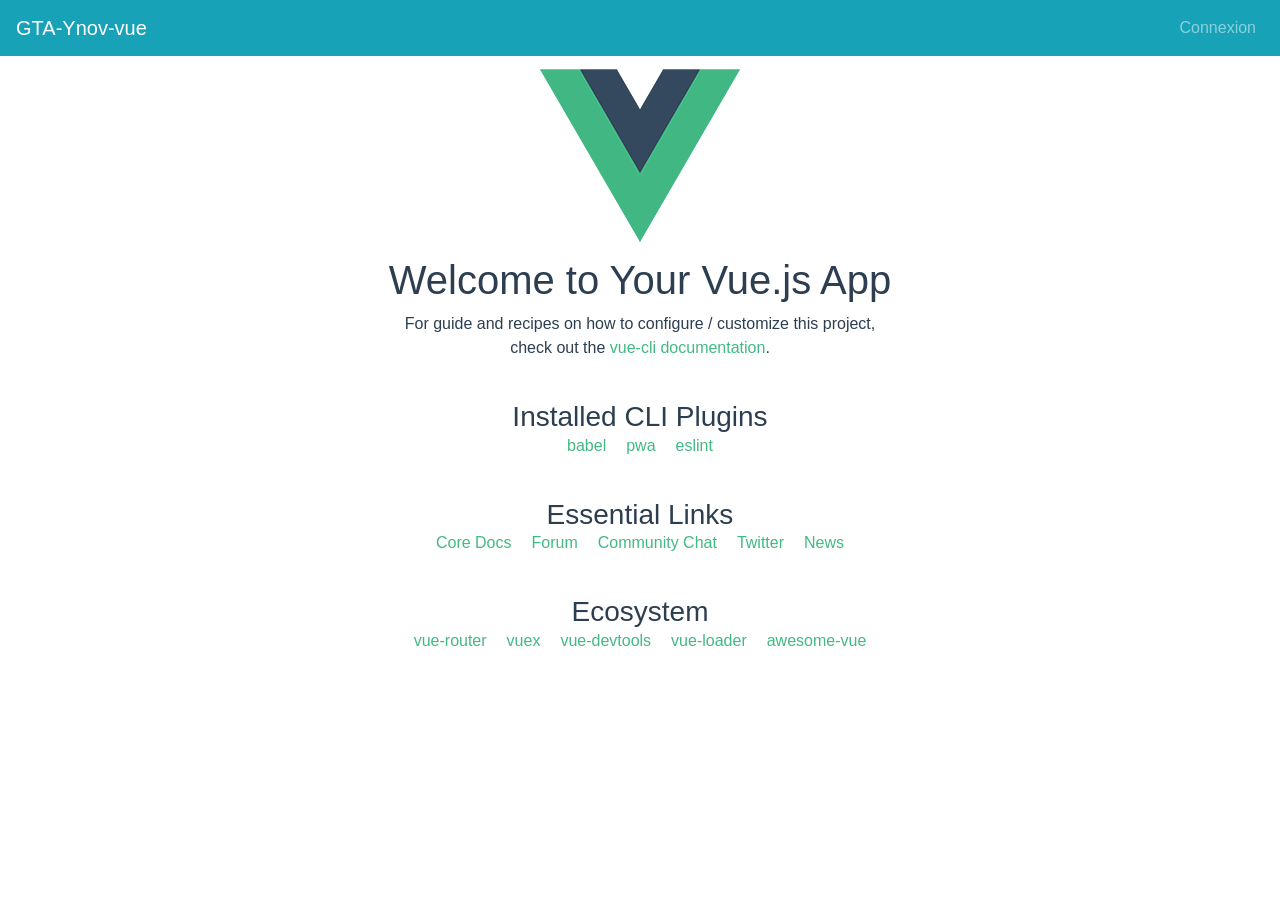
<file: index.html>
<!DOCTYPE html><html lang=en><head><meta charset=utf-8><meta http-equiv=X-UA-Compatible content="IE=edge"><meta name=viewport content="width=device-width,initial-scale=1"><!--[if IE]><link rel="icon" href="/favicon.ico"><![endif]--><title>gta-ynov-vue</title><link href=/js/about.eed8bdee.js rel=prefetch><link href=/css/app.d7c37f8e.css rel=preload as=style><link href=/css/chunk-vendors.d33413ad.css rel=preload as=style><link href=/js/app.53fa6064.js rel=preload as=script><link href=/js/chunk-vendors.8645dc16.js rel=preload as=script><link href=/css/chunk-vendors.d33413ad.css rel=stylesheet><link href=/css/app.d7c37f8e.css rel=stylesheet><link rel=icon type=image/png sizes=32x32 href=/img/icons/favicon-32x32.png><link rel=icon type=image/png sizes=16x16 href=/img/icons/favicon-16x16.png><link rel=manifest href=/manifest.json><meta name=theme-color content=#4DBA87><meta name=apple-mobile-web-app-capable content=no><meta name=apple-mobile-web-app-status-bar-style content=default><meta name=apple-mobile-web-app-title content=gta-ynov-vue><link rel=apple-touch-icon href=/img/icons/apple-touch-icon-152x152.png><link rel=mask-icon href=/img/icons/safari-pinned-tab.svg color=#4DBA87><meta name=msapplication-TileImage content=/img/icons/msapplication-icon-144x144.png><meta name=msapplication-TileColor content=#000000></head><body><noscript><strong>We're sorry but gta-ynov-vue doesn't work properly without JavaScript enabled. Please enable it to continue.</strong></noscript><div id=app></div><script src=/js/chunk-vendors.8645dc16.js></script><script src=/js/app.53fa6064.js></script></body></html>
</file>
